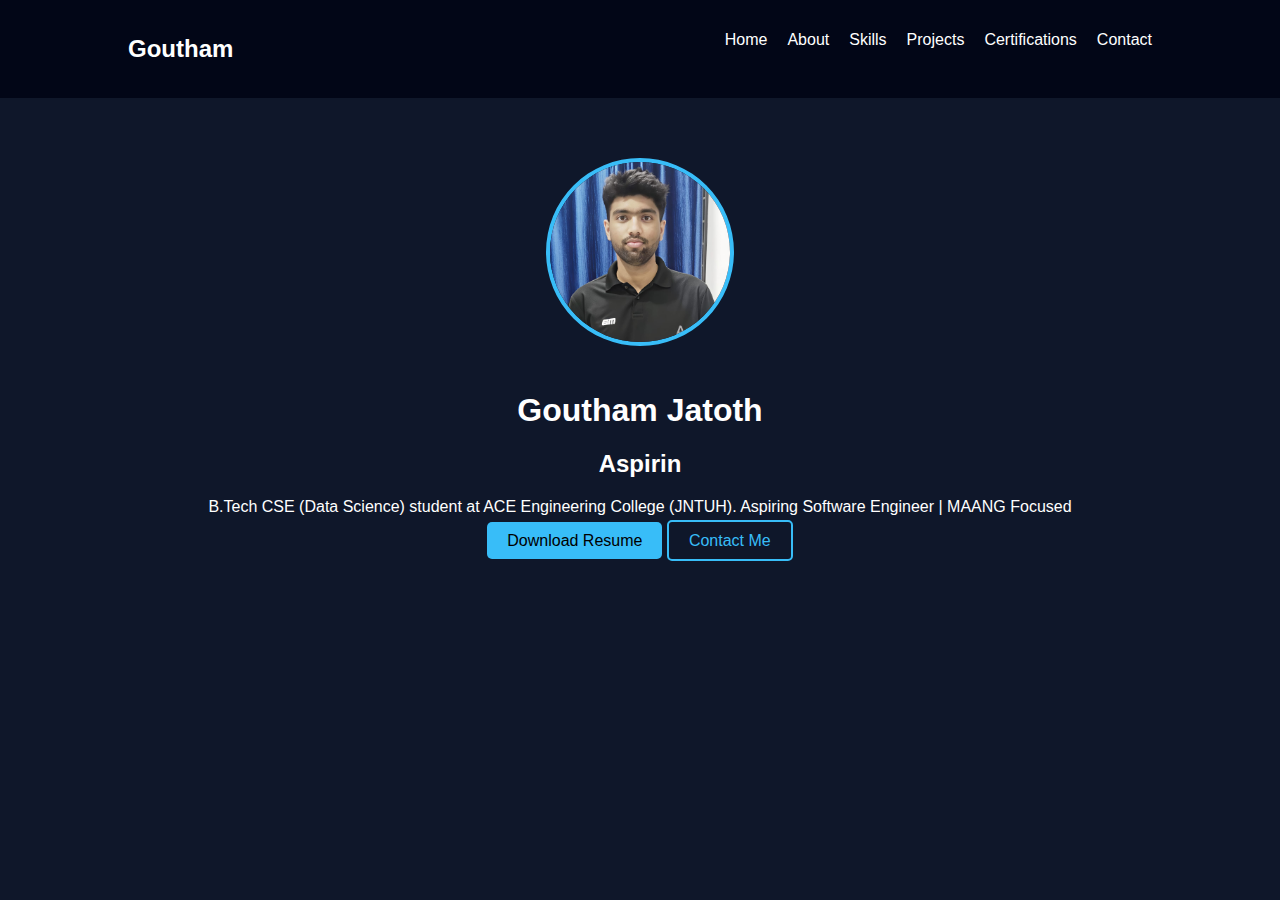
<file: index.html>
<!DOCTYPE html>
<html lang="en">
<head>
<meta charset="UTF-8">
<title>Goutham Jatoth | Portfolio</title>
<meta name="viewport" content="width=device-width, initial-scale=1.0">
<link rel="stylesheet" href="./css/style.css">
</head>

<body>

<nav class="navbar">
  <h2 class="logo">Goutham</h2>
  <ul class="nav-links">
    <li><a href="./index.html">Home</a></li>
    <li><a href="./about.html">About</a></li>
    <li><a href="./skills.html">Skills</a></li>
    <li><a href="./projects.html">Projects</a></li>
    <li><a href="./certifications.html">Certifications</a></li>
    <li><a href="./contact.html">Contact</a></li>
  </ul>
</nav>

<section class="hero">
  <img src="./assets/profile.jpg" alt="Goutham Jatoth">
  <h1>Goutham Jatoth</h1>
  <h2 class="typing"></h2>

  <p>
    B.Tech CSE (Data Science) student at ACE Engineering College (JNTUH).  
    Aspiring Software Engineer | MAANG Focused
  </p>

  <div class="buttons">
    <a href="./assets/resume.pdf" download class="btn">Download Resume</a>
    <a href="./contact.html" class="btn outline">Contact Me</a>
  </div>
</section>

<script src="./js/script.js"></script>
</body>
</html>
</file>
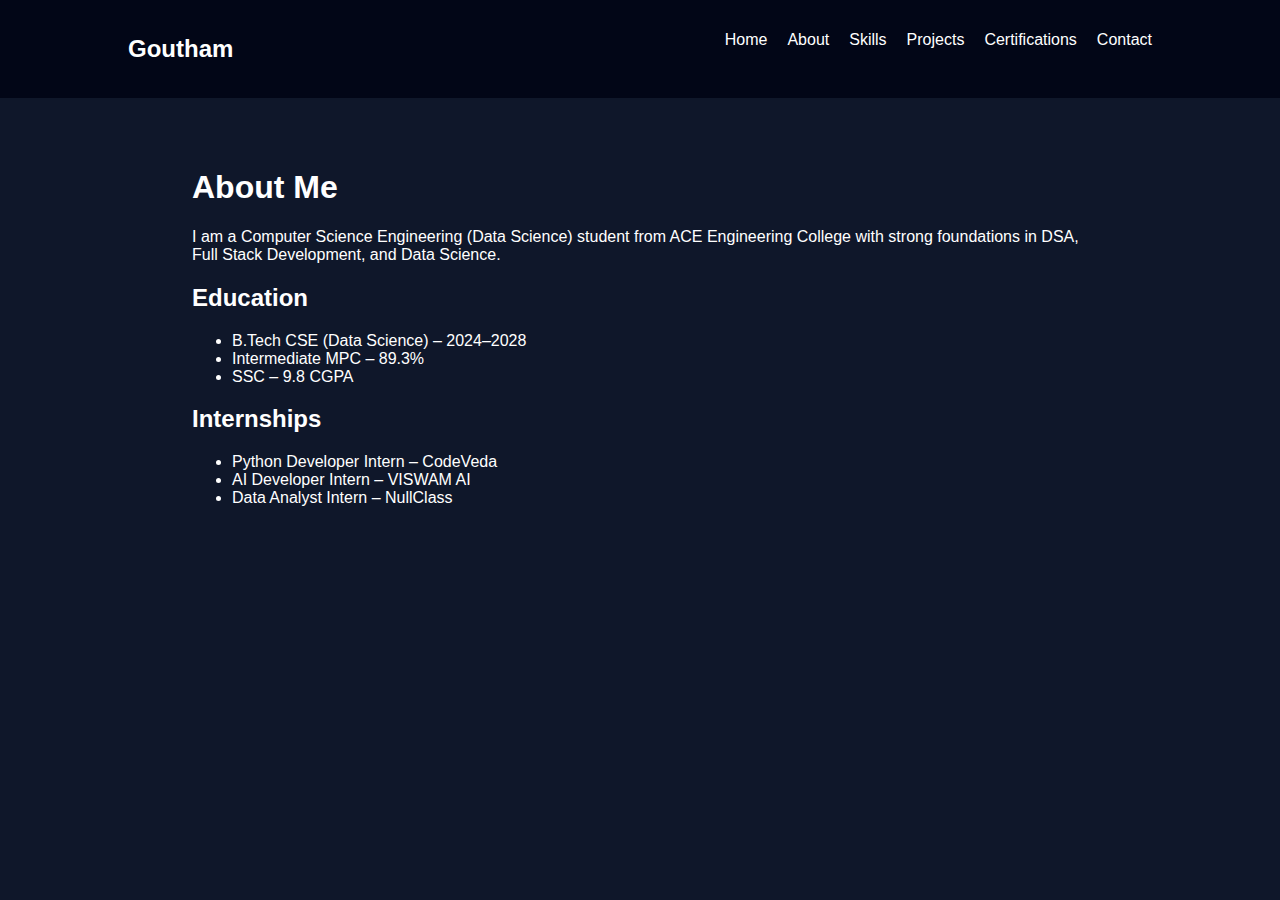
<file: about.html>
<!DOCTYPE html>
<html>
<head>
<title>About | Goutham</title>
<link rel="stylesheet" href="css/style.css">
</head>
<body>

<nav class="navbar">
  <h2 class="logo">Goutham</h2>
  <ul class="nav-links">
    <li><a href="index.html">Home</a></li>
    <li><a href="about.html">About</a></li>
    <li><a href="skills.html">Skills</a></li>
    <li><a href="projects.html">Projects</a></li>
    <li><a href="certifications.html">Certifications</a></li>
    <li><a href="contact.html">Contact</a></li>
  </ul>
</nav>

<section class="page">
<h1>About Me</h1>

<p>
I am a Computer Science Engineering (Data Science) student from ACE Engineering College
with strong foundations in DSA, Full Stack Development, and Data Science.
</p>

<h2>Education</h2>
<ul>
<li>B.Tech CSE (Data Science) – 2024–2028</li>
<li>Intermediate MPC – 89.3%</li>
<li>SSC – 9.8 CGPA</li>
</ul>

<h2>Internships</h2>
<ul>
<li>Python Developer Intern – CodeVeda</li>
<li>AI Developer Intern – VISWAM AI</li>
<li>Data Analyst Intern – NullClass</li>
</ul>

</section>
</body>
</html>
</file>
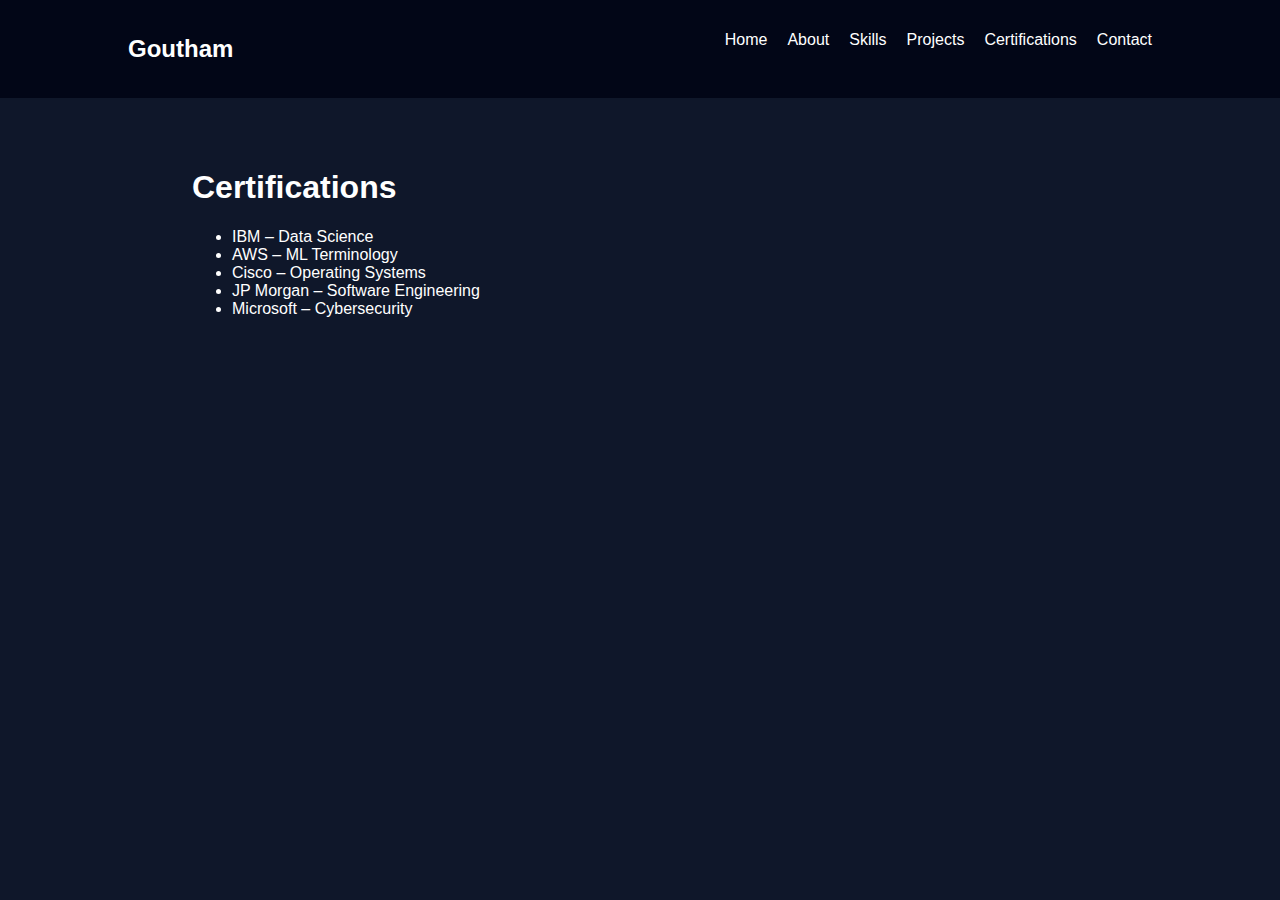
<file: certifications.html>
<!DOCTYPE html>
<html>
<head>
<title>Certifications | Goutham</title>
<link rel="stylesheet" href="css/style.css">
</head>
<body>

<nav class="navbar">
  <h2 class="logo">Goutham</h2>
  <ul class="nav-links">
    <li><a href="index.html">Home</a></li>
    <li><a href="about.html">About</a></li>
    <li><a href="skills.html">Skills</a></li>
    <li><a href="projects.html">Projects</a></li>
    <li><a href="certifications.html">Certifications</a></li>
    <li><a href="contact.html">Contact</a></li>
  </ul>
</nav>

<section class="page">
<h1>Certifications</h1>

<ul>
<li>IBM – Data Science</li>
<li>AWS – ML Terminology</li>
<li>Cisco – Operating Systems</li>
<li>JP Morgan – Software Engineering</li>
<li>Microsoft – Cybersecurity</li>
</ul>

</section>
</body>
</html>
</file>
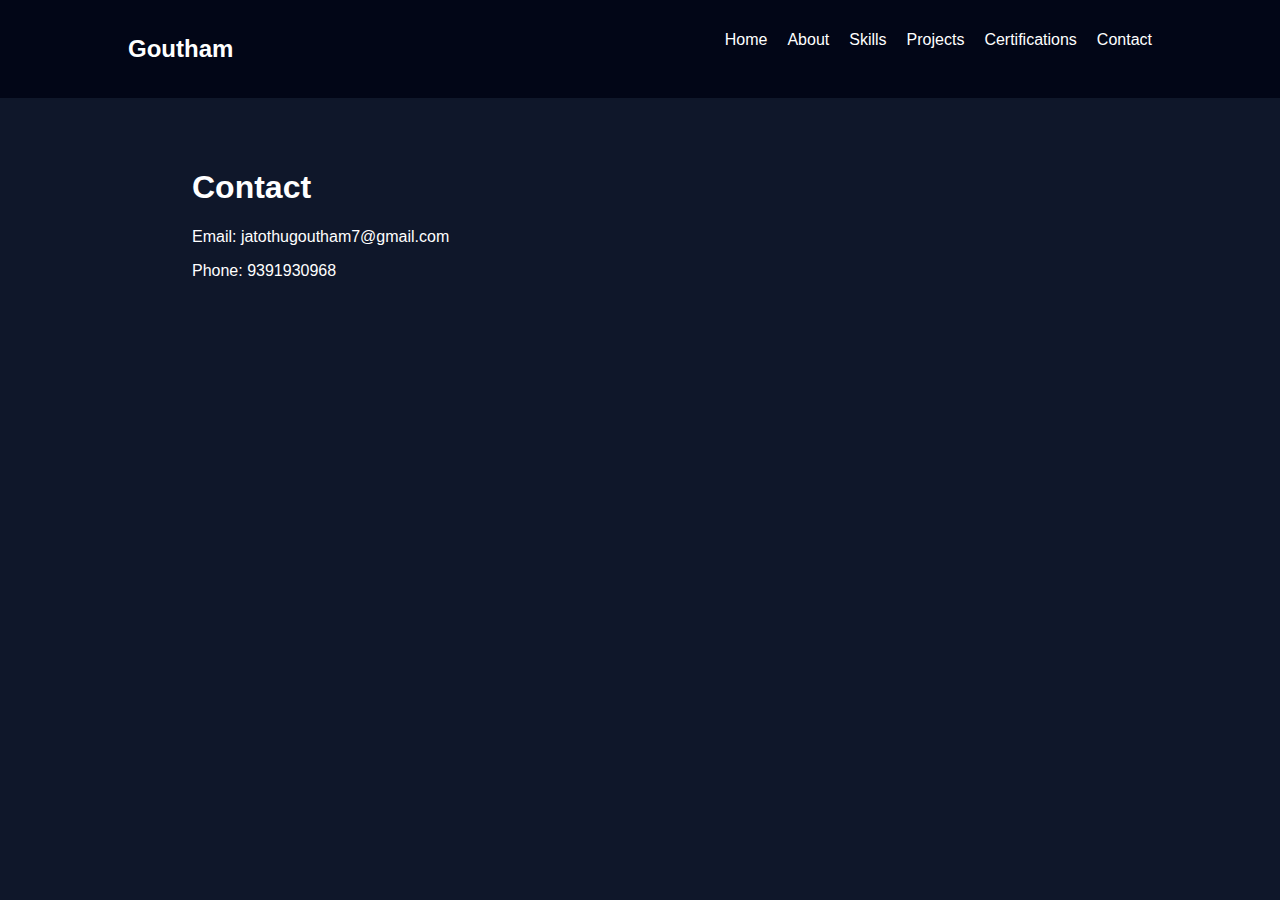
<file: contact.html>
<!DOCTYPE html>
<html>
<head>
<title>Contact | Goutham</title>
<link rel="stylesheet" href="css/style.css">
</head>
<body>

<nav class="navbar">
  <h2 class="logo">Goutham</h2>
  <ul class="nav-links">
    <li><a href="index.html">Home</a></li>
    <li><a href="about.html">About</a></li>
    <li><a href="skills.html">Skills</a></li>
    <li><a href="projects.html">Projects</a></li>
    <li><a href="certifications.html">Certifications</a></li>
    <li><a href="contact.html">Contact</a></li>
  </ul>
</nav>

<section class="page">
<h1>Contact</h1>

<p>Email: jatothugoutham7@gmail.com</p>
<p>Phone: 9391930968</p>

</section>
</body>
</html>
</file>
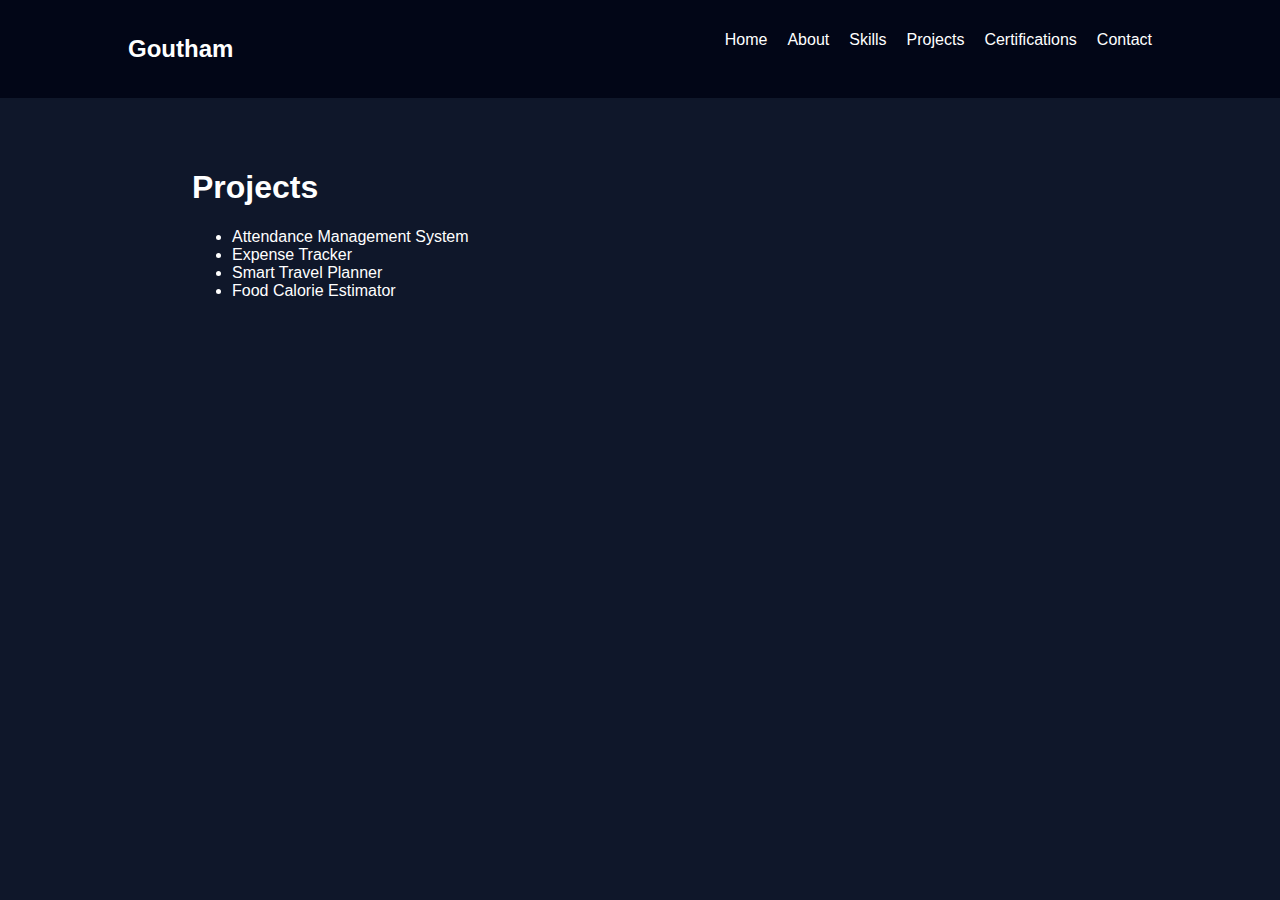
<file: projects.html>
<!DOCTYPE html>
<html>
<head>
<title>Projects | Goutham</title>
<link rel="stylesheet" href="css/style.css">
</head>
<body>

<nav class="navbar">
  <h2 class="logo">Goutham</h2>
  <ul class="nav-links">
    <li><a href="index.html">Home</a></li>
    <li><a href="about.html">About</a></li>
    <li><a href="skills.html">Skills</a></li>
    <li><a href="projects.html">Projects</a></li>
    <li><a href="certifications.html">Certifications</a></li>
    <li><a href="contact.html">Contact</a></li>
  </ul>
</nav>

<section class="page">
<h1>Projects</h1>

<ul>
<li>Attendance Management System</li>
<li>Expense Tracker</li>
<li>Smart Travel Planner</li>
<li>Food Calorie Estimator</li>
</ul>

</section>
</body>
</html>
</file>
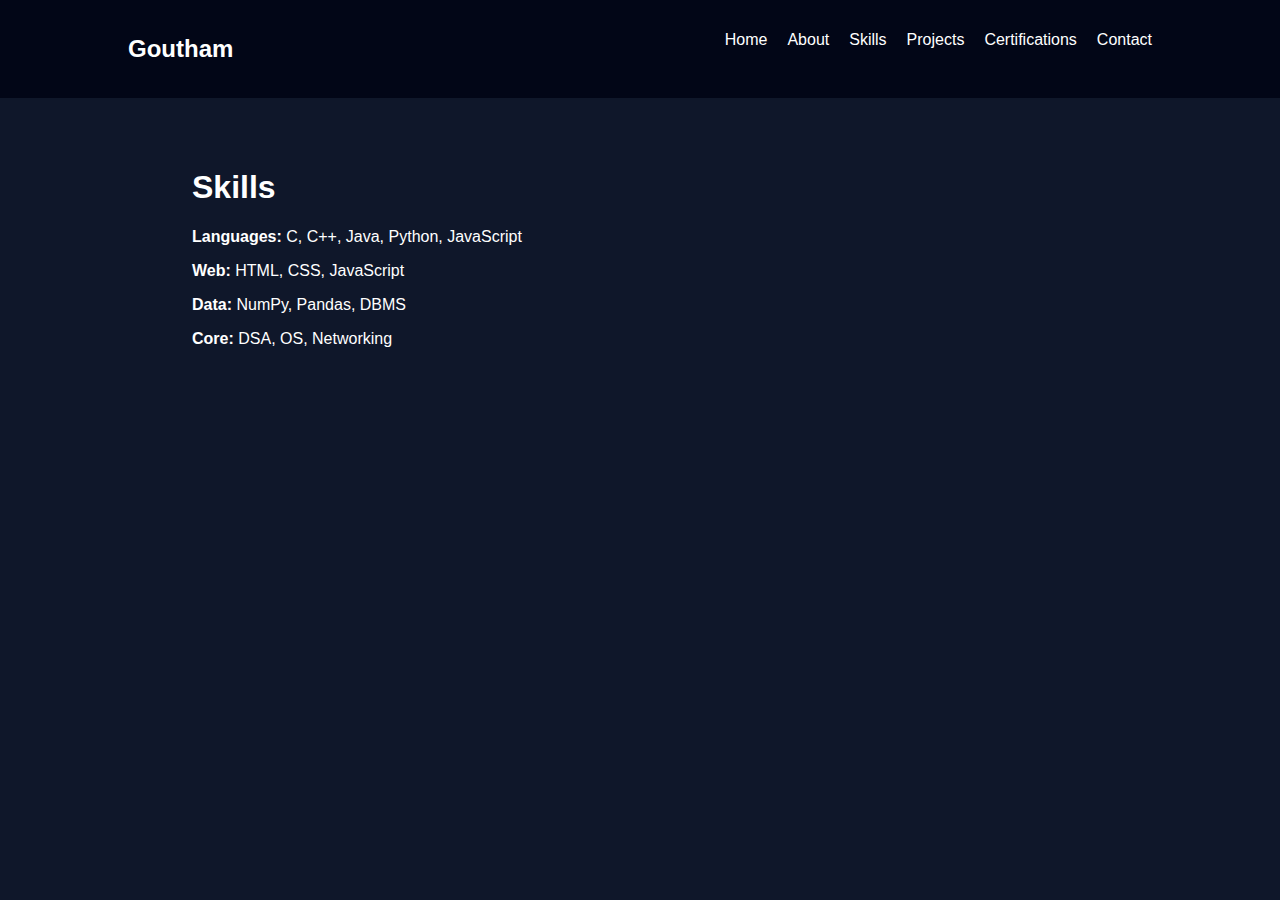
<file: skills.html>
<!DOCTYPE html>
<html>
<head>
<title>Skills | Goutham</title>
<link rel="stylesheet" href="css/style.css">
</head>
<body>

<nav class="navbar">
  <h2 class="logo">Goutham</h2>
  <ul class="nav-links">
    <li><a href="index.html">Home</a></li>
    <li><a href="about.html">About</a></li>
    <li><a href="skills.html">Skills</a></li>
    <li><a href="projects.html">Projects</a></li>
    <li><a href="certifications.html">Certifications</a></li>
    <li><a href="contact.html">Contact</a></li>
  </ul>
</nav>

<section class="page">
<h1>Skills</h1>

<p><b>Languages:</b> C, C++, Java, Python, JavaScript</p>
<p><b>Web:</b> HTML, CSS, JavaScript</p>
<p><b>Data:</b> NumPy, Pandas, DBMS</p>
<p><b>Core:</b> DSA, OS, Networking</p>

</section>
</body>
</html>
</file>
<file: css/style.css>
body{
margin:0;
font-family:Arial, sans-serif;
background:#0f172a;
color:white;
}

.navbar{
display:flex;
justify-content:space-between;
padding:15px 10%;
background:#020617;
}

.nav-links{
list-style:none;
display:flex;
gap:20px;
}

.nav-links a{
color:white;
text-decoration:none;
}

.hero{
text-align:center;
padding:60px 20px;
}

.hero img{
width:180px;
border-radius:50%;
border:4px solid #38bdf8;
margin-bottom:20px;
}

.btn{
padding:10px 20px;
background:#38bdf8;
color:black;
text-decoration:none;
border-radius:5px;
}

.outline{
background:transparent;
border:2px solid #38bdf8;
color:#38bdf8;
}

.page{
padding:50px 15%;
}
</file>
